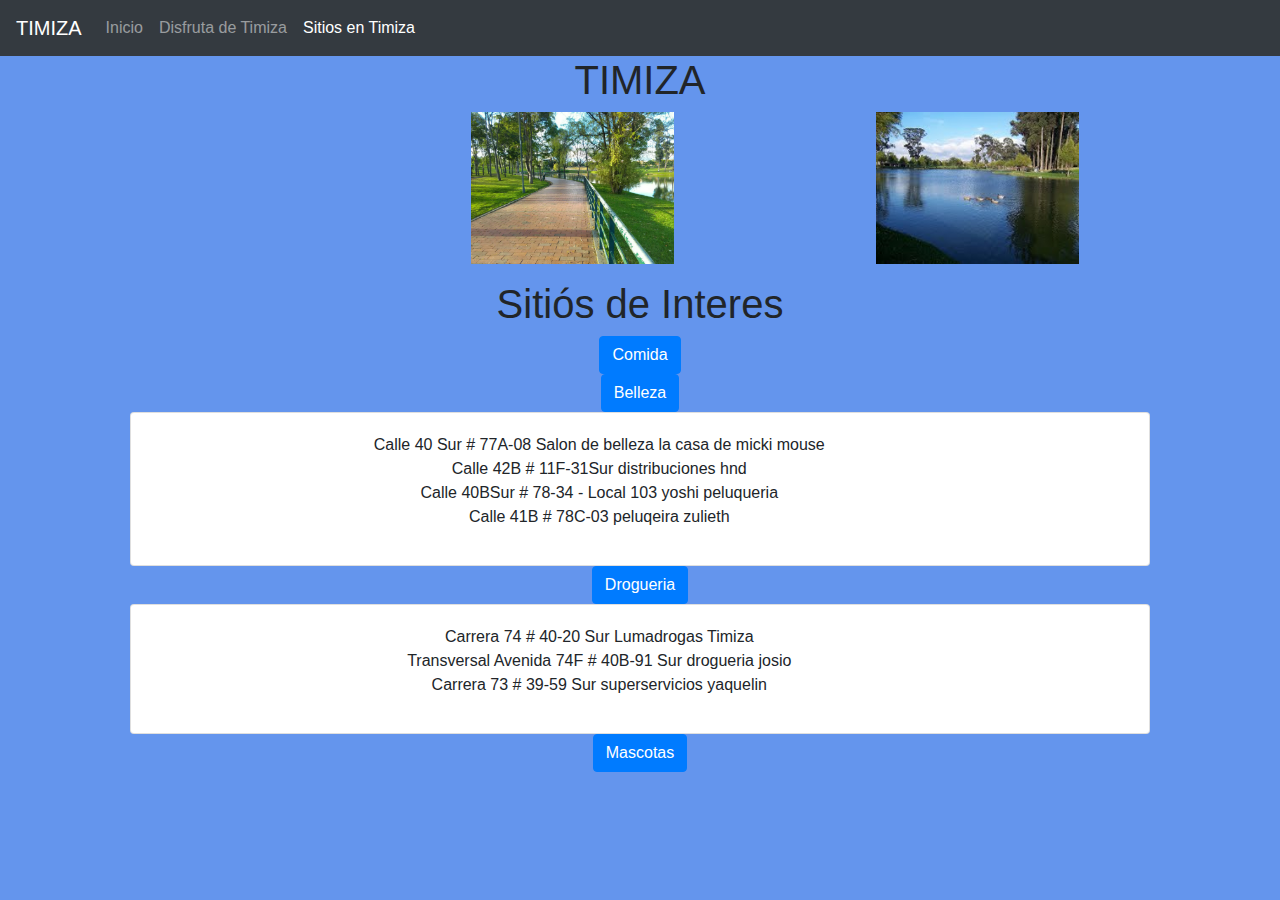
<file: sitios.html>
<!DOCTYPE html>
<html lang="es">
<head>
    <meta charset="UTF-8">
    <meta name="viewport" content="width=device-width, initial-scale=1.0">
    <title>Sitios en TIMIZA</title>
    <!--Barra de estado-->
    <meta charset="utf-8">
    <meta name="viewport" content="width=device-width, initial-scale=1, shrink-to-fit=no">

    <link rel="stylesheet" href="https://stackpath.bootstrapcdn.com/bootstrap/4.5.2/css/bootstrap.min.css" integrity="sha384-JcKb8q3iqJ61gNV9KGb8thSsNjpSL0n8PARn9HuZOnIxN0hoP+VmmDGMN5t9UJ0Z" crossorigin="anonymous">
    <title>Mi barrio</title>
    <link rel="stylesheet" href="fotos.css"></limk>
    <!--fin de la barra de estado-->

</head>
<style>
    body{background-color: cornflowerblue;}
</style>
<body>
    <header>
        <nav class="navbar navbar-expand-md navbar-dark bg-dark">
            <a class="navbar-brand">TIMIZA</a>
            <ul class="navbar-nav">
                <li class="nav-item"><a class="nav-link" href="index.html">Inicio</a></li>
                <li class="nav-item"><a class="nav-link" href="vida.html">Disfruta de Timiza</a></li>
                <li class="nav-item active"><a class="nav-link" href="sitios.html">Sitios en Timiza</a></li>
            </ul>
        </nav>
   </header>
    <!-- Optional JavaScript -->
    <!-- jQuery first, then Popper.js, then Bootstrap JS -->
    <script src="https://code.jquery.com/jquery-3.5.1.slim.min.js" integrity="sha384-DfXdz2htPH0lsSSs5nCTpuj/zy4C+OGpamoFVy38MVBnE+IbbVYUew+OrCXaRkfj" crossorigin="anonymous"></script>
    <script src="https://cdn.jsdelivr.net/npm/popper.js@1.16.1/dist/umd/popper.min.js" integrity="sha384-9/reFTGAW83EW2RDu2S0VKaIzap3H66lZH81PoYlFhbGU+6BZp6G7niu735Sk7lN" crossorigin="anonymous"></script>
    <script src="https://stackpath.bootstrapcdn.com/bootstrap/4.5.2/js/bootstrap.min.js" integrity="sha384-B4gt1jrGC7Jh4AgTPSdUtOBvfO8shuf57BaghqFfPlYxofvL8/KUEfYiJOMMV+rV" crossorigin="anonymous"></script>
    
    <div class="container">
        <div class="col 4" class="container p-2 border text-black">
            <H1>
                TIMIZA
            </H1>
                <div class="slider">
                    <ul>
                        
                        <li><img src="timi.jpg" alt=""></li>
                                                                               
                        <li><img src="im.jpg" alt=""></li>
               
                
                        <li><img src="i.jpg" alt=""></li>
           
                
                <li><img src="ime.jpg" alt=""></li>
                
                    </ul>
                </div>

    <div class="container">
        <div class="col 4" class="container p-2 border text-black">
          <h1> Sitiós de Interes</h1>
         <div class="cols">
          <button class="btn btn-primary" type="button" data-toggle="collapse" data-target="#collapseExample5" aria-expanded="false" aria-controls="collapseExample5">
              Comida
          </button>
          <div class="collapse" id="collapseExample5">
              <div class="card card-body">
                  <div class="col-11">
                      <p>
                        Cl. 40c Sur y Cl. 40 Sur Supermercado la victoria <br>
                        Cl. 42c Sur y Cl. 40 Sur tienda del paisa<br>
                        Cl. 39c Sur y Cl. 40 Sur viveres expres<br>
                        Cl. 43b Sur y Cl. 40 Sur Postres anita<br>
                        Cl. 42c Sur y Cl. 40 Sur polleria aves ricas<br>
                        
                      </p>
                  </div>
              </div>
          </div>
        </div>
        <div class="cols">
         
          <button class="btn btn-primary" type="button" data-toggle="collapse" data-target="#collapseExample1" aria-expanded="false" aria-controls="collapseExample1">
              Belleza
          </button>
          <div class="collapse1" id="collapseExample1">
              <div class="card card-body">
                  <div class="col-11">
                      <p>
                        Calle 40 Sur # 77A-08 Salon de belleza la casa de micki mouse<br>
                        Calle 42B # 11F-31Sur distribuciones hnd<br>
                        Calle 40BSur # 78-34 - Local 103 yoshi peluqueria<br>
                        Calle 41B # 78C-03 peluqeira zulieth
                      </p>
                  </div>
              </div>
          </div>
          </div>
          <div class="cols">
          <button class="btn btn-primary" type="button" data-toggle="collapse" data-target="#collapseExample2" aria-expanded="false" aria-controls="collapseExample2" >
              Drogueria
          </button>
          <div class="collapse1" id="collapseExample2">
              <div class="card card-body">
                  <div class="col-11">
                      <p>
                        Carrera 74 # 40-20 Sur	Lumadrogas Timiza <br>
                        Transversal Avenida 74F # 40B-91 Sur drogueria josio<br>
                        Carrera 73 # 39-59 Sur superservicios yaquelin

                      </p>
                  </div>
              </div>
          </div>
       </div>
       <div class="cols">
          <button class="btn btn-primary" type="button" data-toggle="collapse" data-target="#collapseExample4" aria-expanded="false" aria-controls="collapseExample4">
              Mascotas
          </button>
          <div class="collapse" id="collapseExample4">
              <div class="card card-body">
                  
               
                      <p>
                        Carrera 73 # 39-59 Sur  Tienda de Mascotas<br>
                        Carrera 74 # 43A-34 Sur Tienda de mascotas
                      </p>
                  </div>
              </div>
          </div>
          </div>
    
</body>
</html>
</file>
<file: fotos.css>
.slider{
    width: 50%;
    margin: auto;
 
    }
    .slider ul{
    display: flex;
        padding: 0%;
        width: 300%;
        animation: cambio 12s infinite ;
      
    }
    
    .slider li{
        width: 100%;
        list-style: none;
    }
    
    .slider img{
    width: 50%;
    }
    
    @keyframes cambio{
    0%{margin-right: 0;}
    50%{margin-right:-90%;}
    60%{margin-right:-115%;}
    85%{margin-right:-190%;}
    95%{margin-right:-200%;}
    100%{margin-left:-290%;}
    
    }
    
       body{
           text-align: center;
           
       }
</file>
